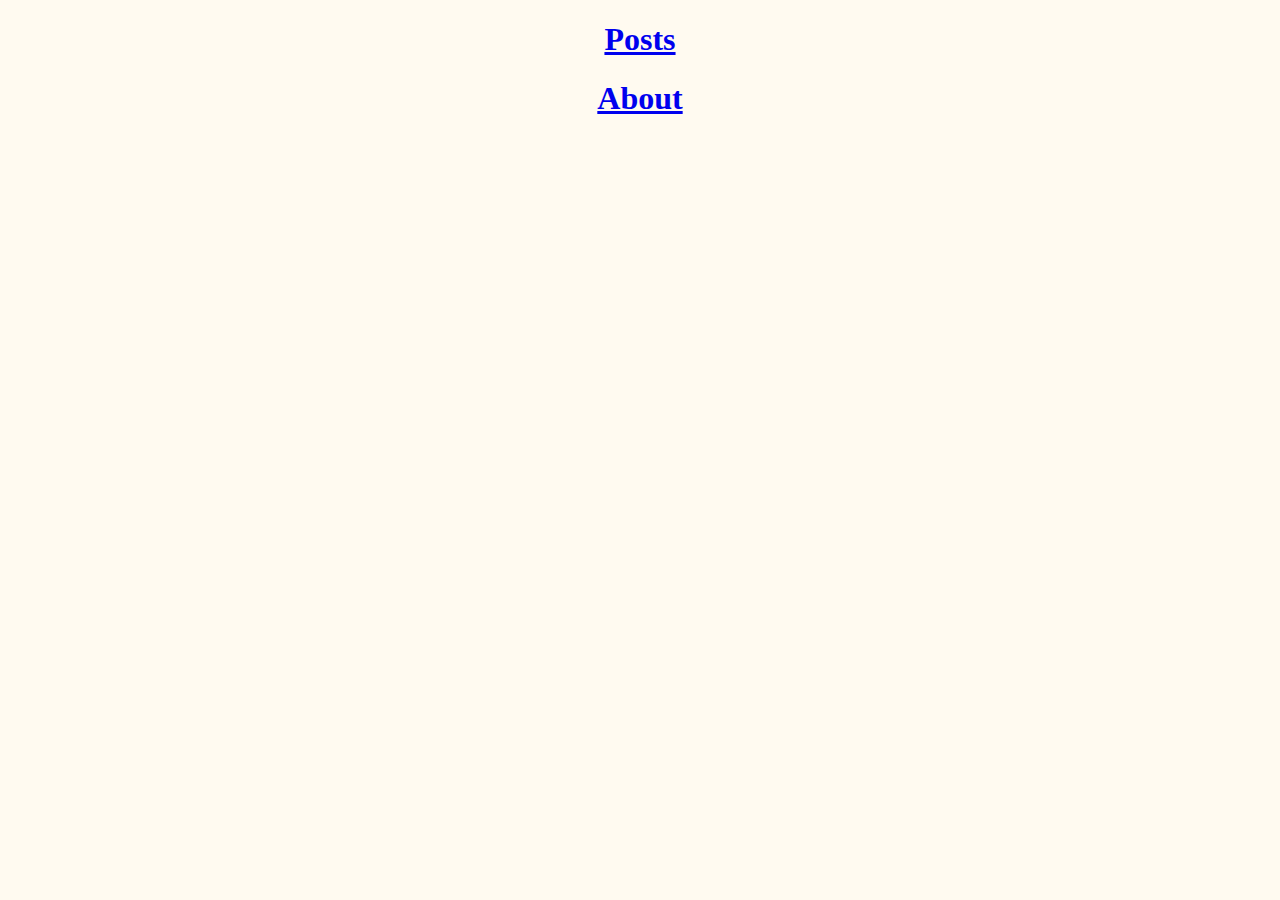
<file: views/index.html>
<!DOCTYPE html>
<html lang="en">
<head>
    <meta charset="UTF-8">
    <title>Home</title>
    <link rel="stylesheet" href="/static/css/index.css">
</head>
<body>
<h1><a href="/posts">Posts</a></h1>
<h1><a href="/about">About</a></h1>
</body>
</html>
</file>
<file: static/css/index.css>
body{
    background-color: floralwhite;
}

h1{
    text-align: center;
}
</file>
